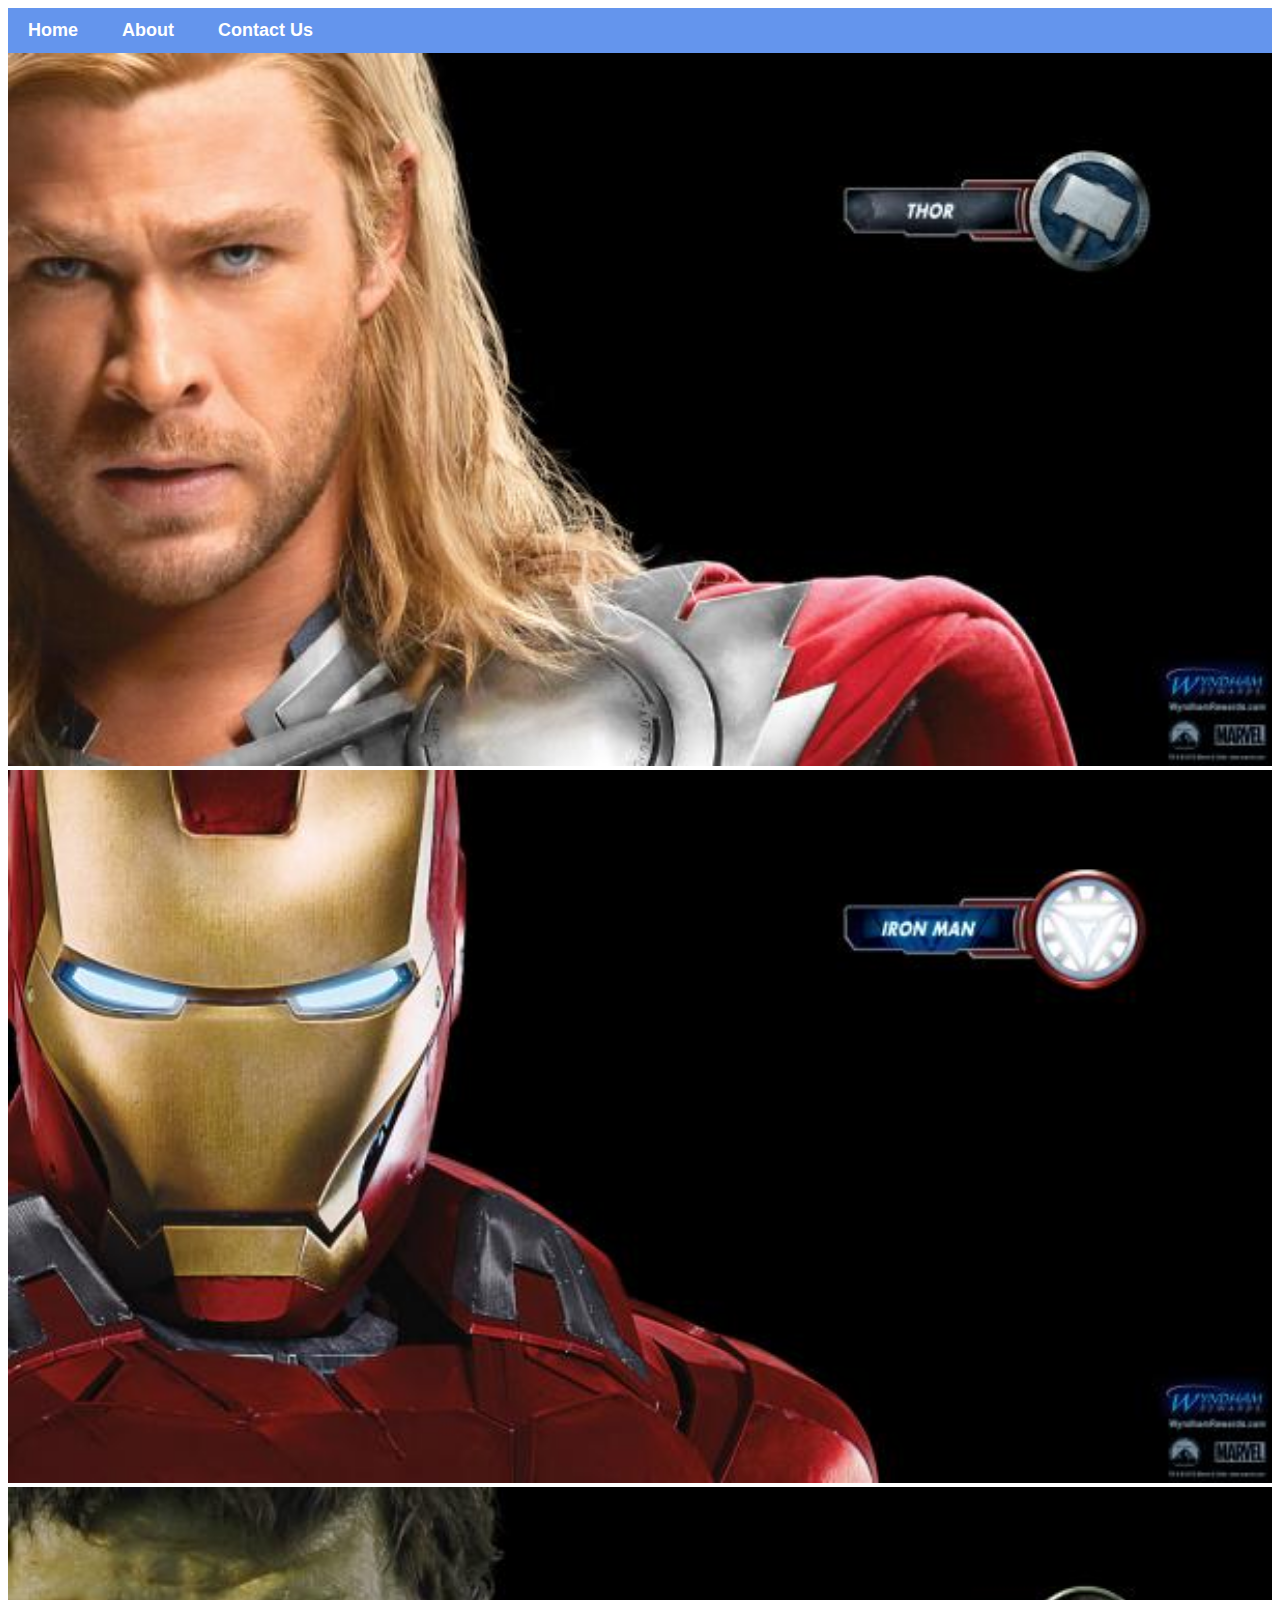
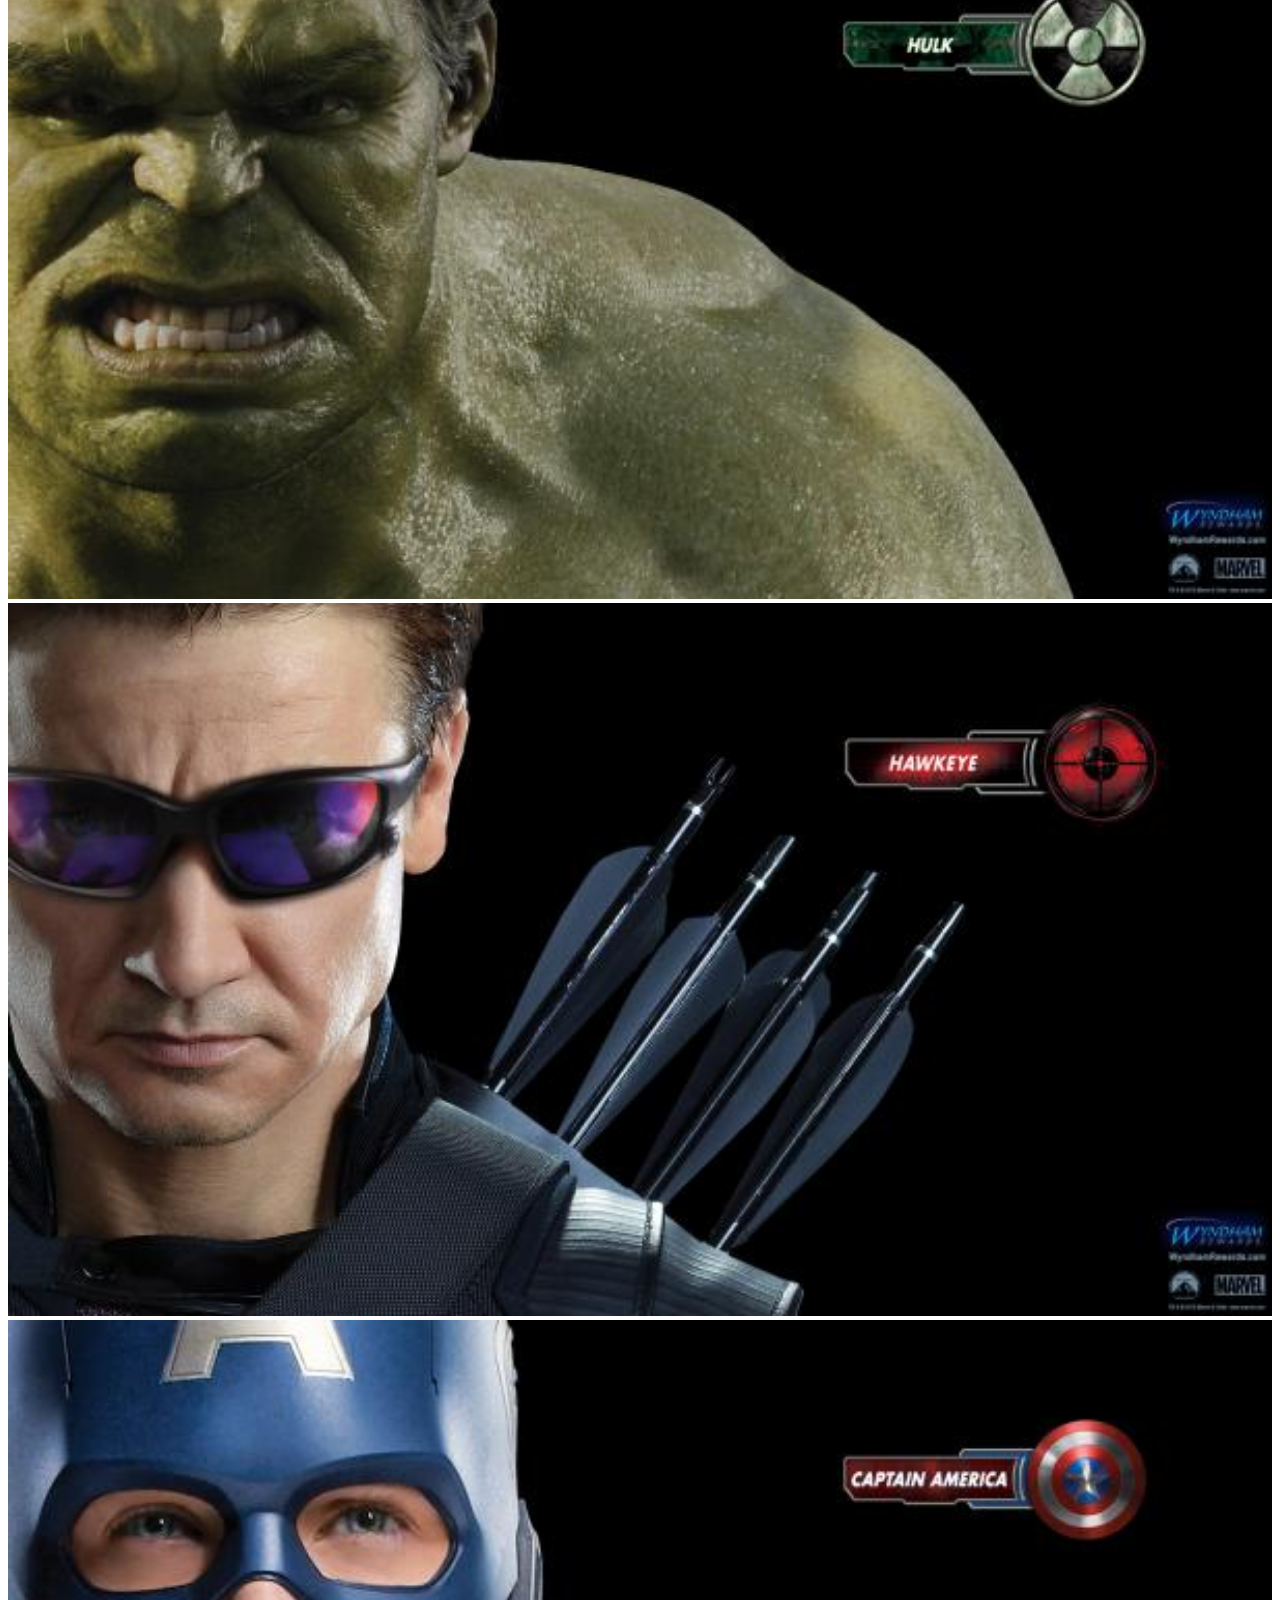
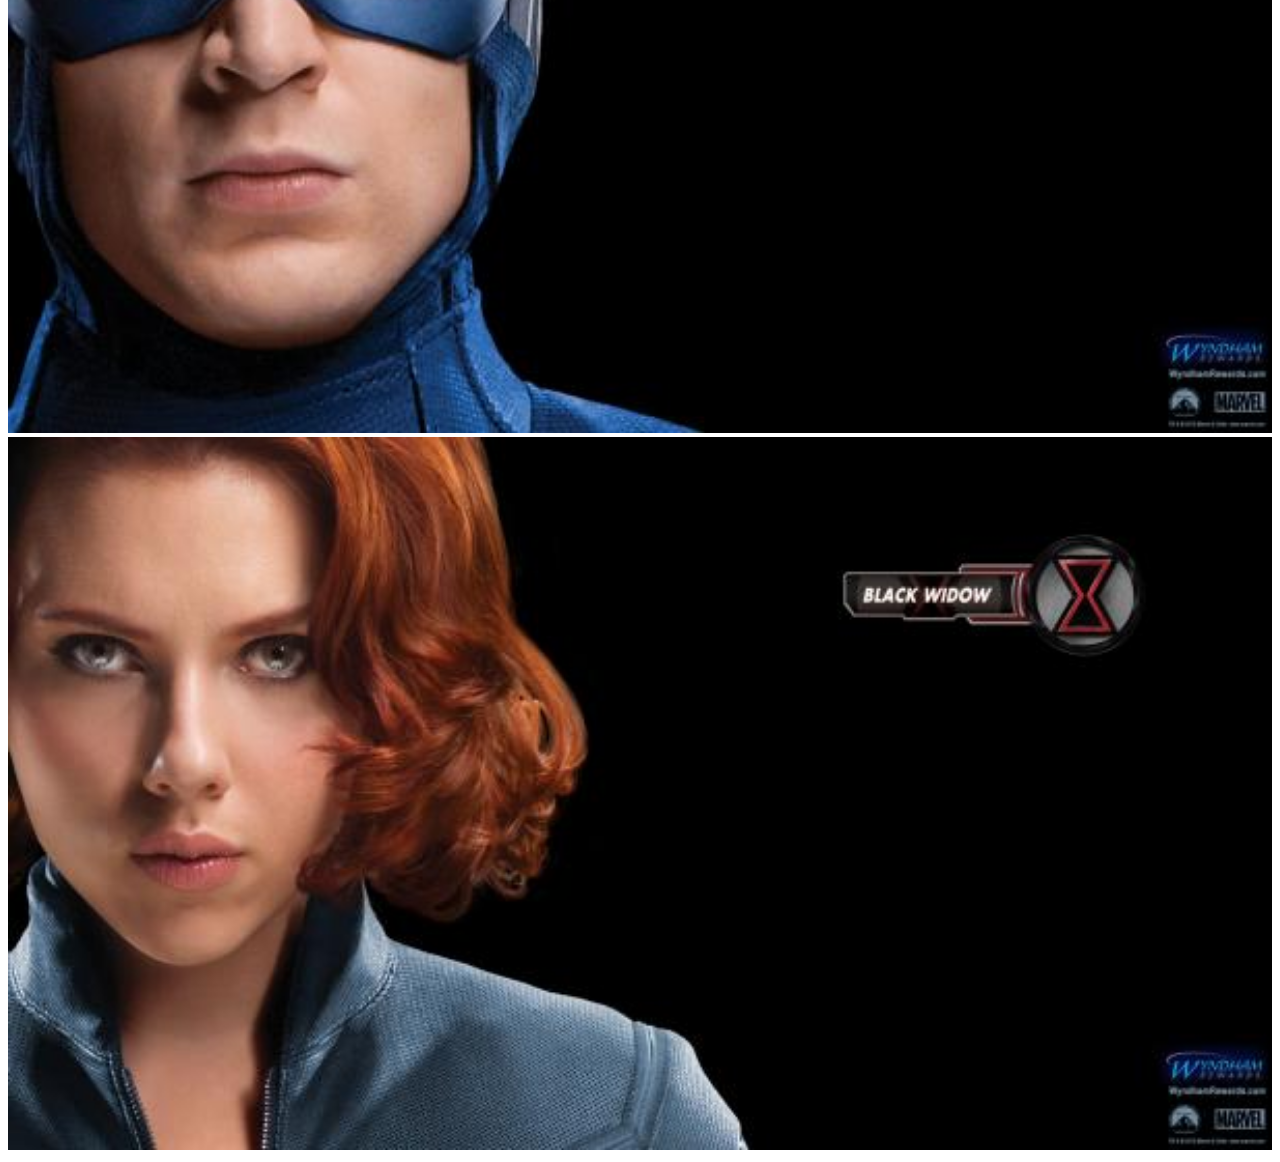
<file: index.html>
<!DOCTYPE html>
<html>
    <head>
        <link rel="stylesheet" href="style.css">
    </head>
    <body>
        <div id="menu">
        <a href="index.html">Home</a>
        <a href="About.html">About</a>
        <a href="Contact.html">Contact Us</a>
        </div>
        <div class="gallary">
            <a href="anvenger-1.html"><img src="images/avengers_01.jpg" /></a>
            <a href="avenger-2.html"> <img src="images/avengers_02.jpg" /></a>
            <a href="avenger-3.html"> <img src="images/avengers_03.jpg" /></a>
           <a href="Avenger-4.html">  <img src="images/avengers_04.jpg" /></a>
            <a href="Avenger-5.html"> <img src="images/avengers_05.jpg" /></a>
            <a href="Avenger-6.html"> <img src="images/avengers_06.jpg" /></a>
        
        </div>
        
    </body>
        
     </html>
</file>
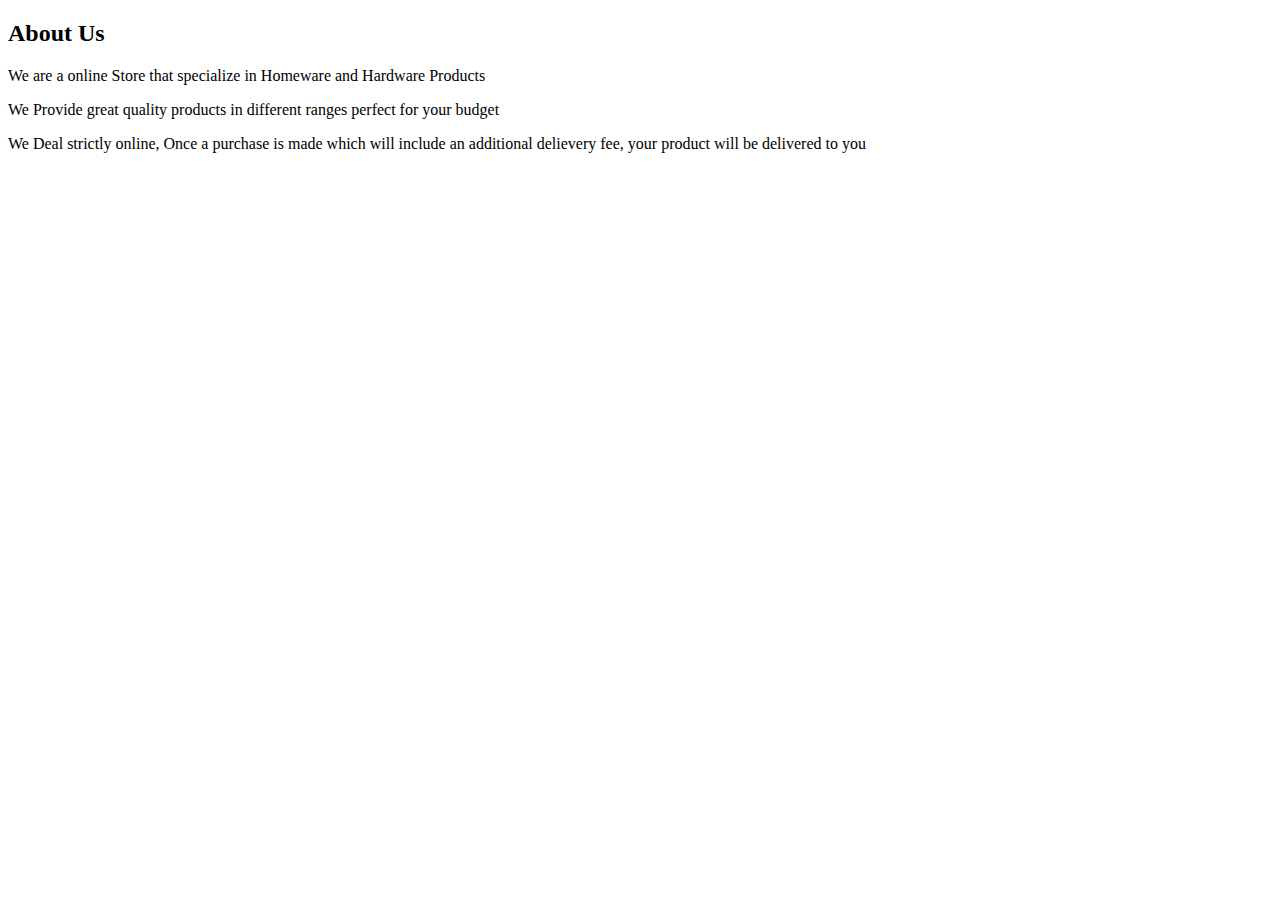
<file: About.html>
<!DOCTYPE html>
<html>
    <head>
        <link rel="stylesheet" href="style.css">
    </head>
    <body>
       <h2>About Us</h2>
        <p>We are a online Store that specialize in Homeware and Hardware Products</p>
        <p>We Provide great quality products in different ranges perfect for your budget</p>
        <p>We Deal strictly online, Once a purchase is made which will include an additional delievery fee, your product will be delivered to you</p>
    
        
    </body>
        
     </html>
</file>
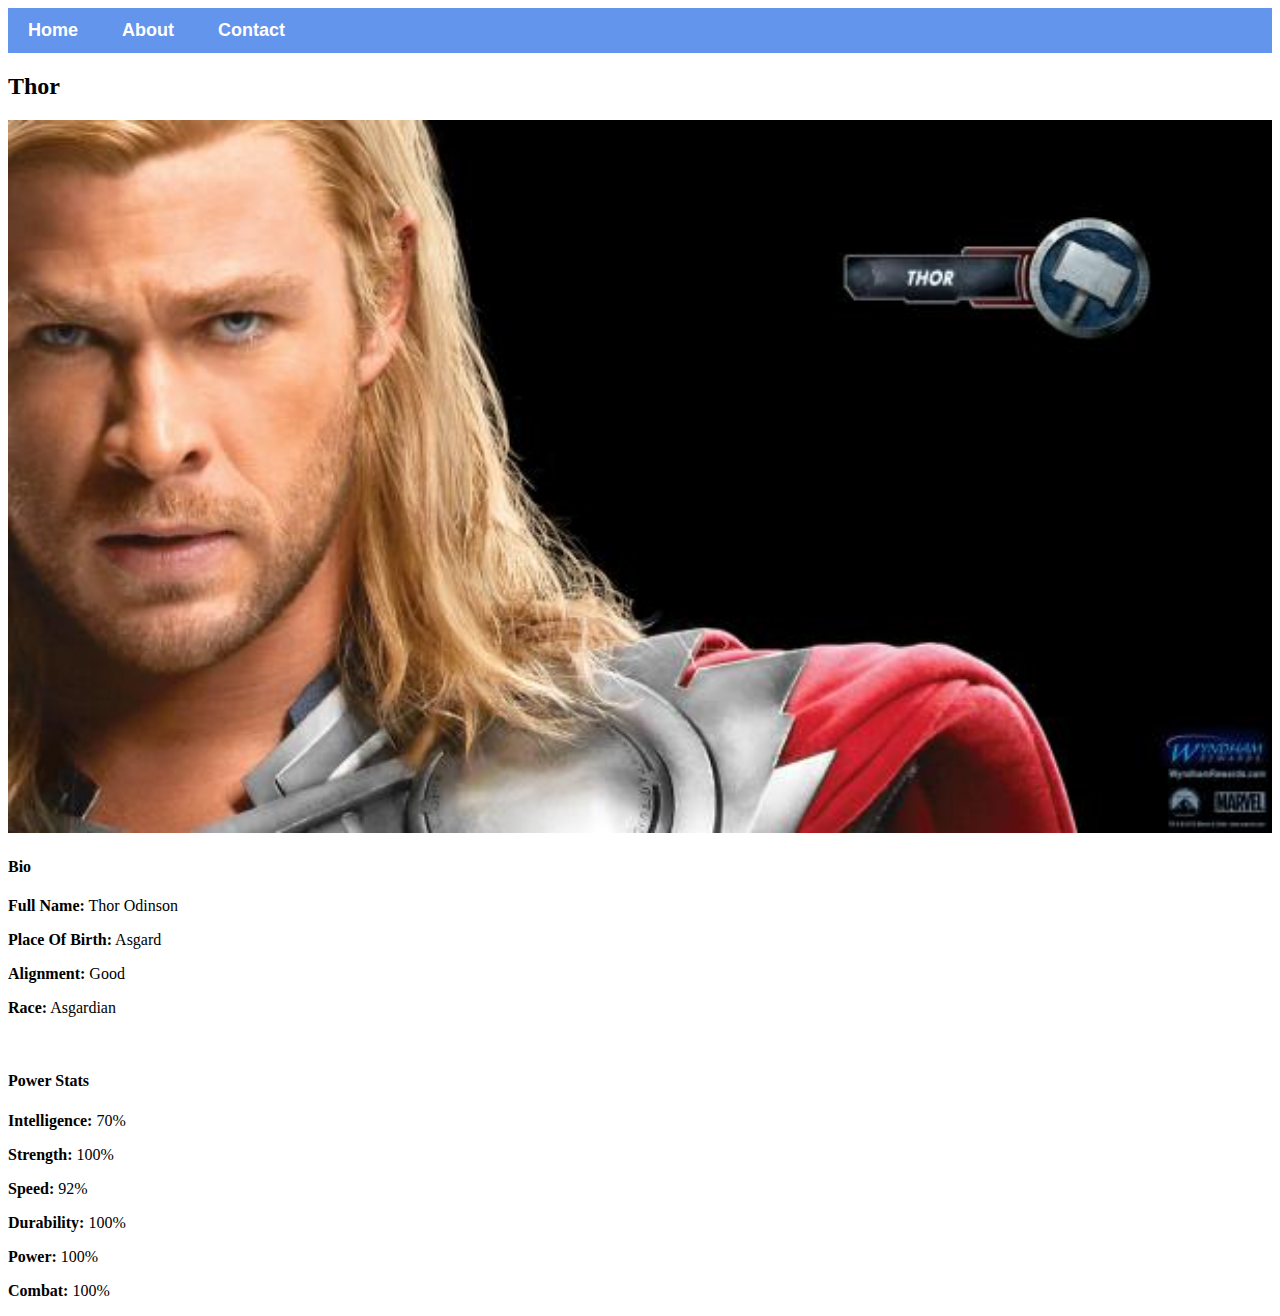
<file: anvenger-1.html>
<!DOCTYPE html>
<html>
    <head>
        <link rel="stylesheet" href="style.css">
    </head>
    <body>
      <div id="menu">
        <a href="index.html">Home</a>
        <a href="About.html">About</a>
        <a href="Contact.html">Contact</a>
        </div>
        <h2>Thor</h2>
        <div class="gallary">
             <img src="images/avengers_01.jpg" />
        </div>
        <h4>Bio</h4>
        <p><b>Full Name:</b> Thor Odinson</p>
        <p><b>Place Of Birth:</b> Asgard</p>
        <p><b>Alignment:</b> Good</p>
        <p><b>Race:</b> Asgardian</p>
        <br/>
        <h4>Power Stats</h4>
        <p><b>Intelligence:</b> 70%</p>
        <p><b>Strength:</b> 100%</p>
        <p><b>Speed:</b> 92%</p>
        <p><b>Durability:</b> 100%</p>
        <p><b>Power:</b> 100%</p>
        <p><b>Combat:</b> 100%</p>
    
        
    </body>
        
     </html>
</file>
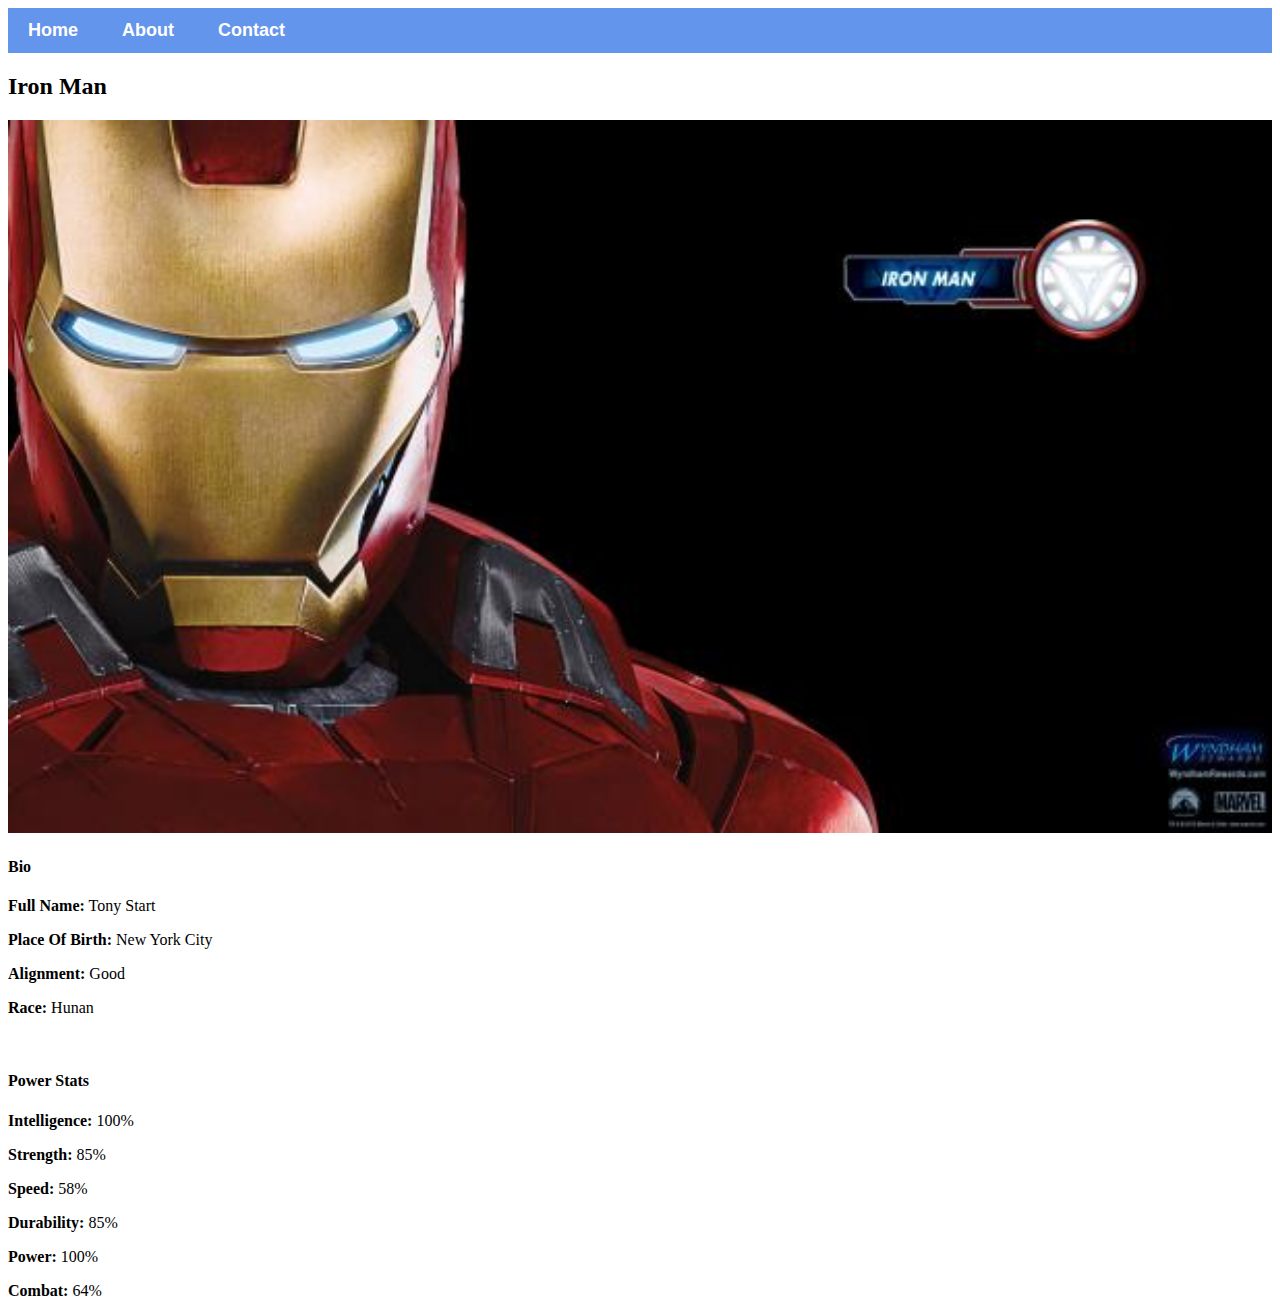
<file: avenger-2.html>
<!DOCTYPE html>
<html>
    <head>
        <link rel="stylesheet" href="style.css">
    </head>
    <body>
      <div id="menu">
        <a href="index.html">Home</a>
        <a href="About.html">About</a>
        <a href="Contact.html">Contact</a>
        </div>
        <h2>Iron Man</h2>
        <div class="gallary">
             <img src="images/avengers_02.jpg" />
        </div>
        <h4>Bio</h4>
        <p><b>Full Name:</b> Tony Start</p>
        <p><b>Place Of Birth:</b> New York City</p>
        <p><b>Alignment:</b> Good</p>
        <p><b>Race:</b> Hunan</p>
        <br/>
        <h4>Power Stats</h4>
        <p><b>Intelligence:</b> 100%</p>
        <p><b>Strength:</b> 85%</p>
        <p><b>Speed:</b> 58%</p>
        <p><b>Durability:</b> 85%</p>
        <p><b>Power:</b> 100%</p>
        <p><b>Combat:</b> 64%</p>
    
        
    </body>
        
     </html>
</file>
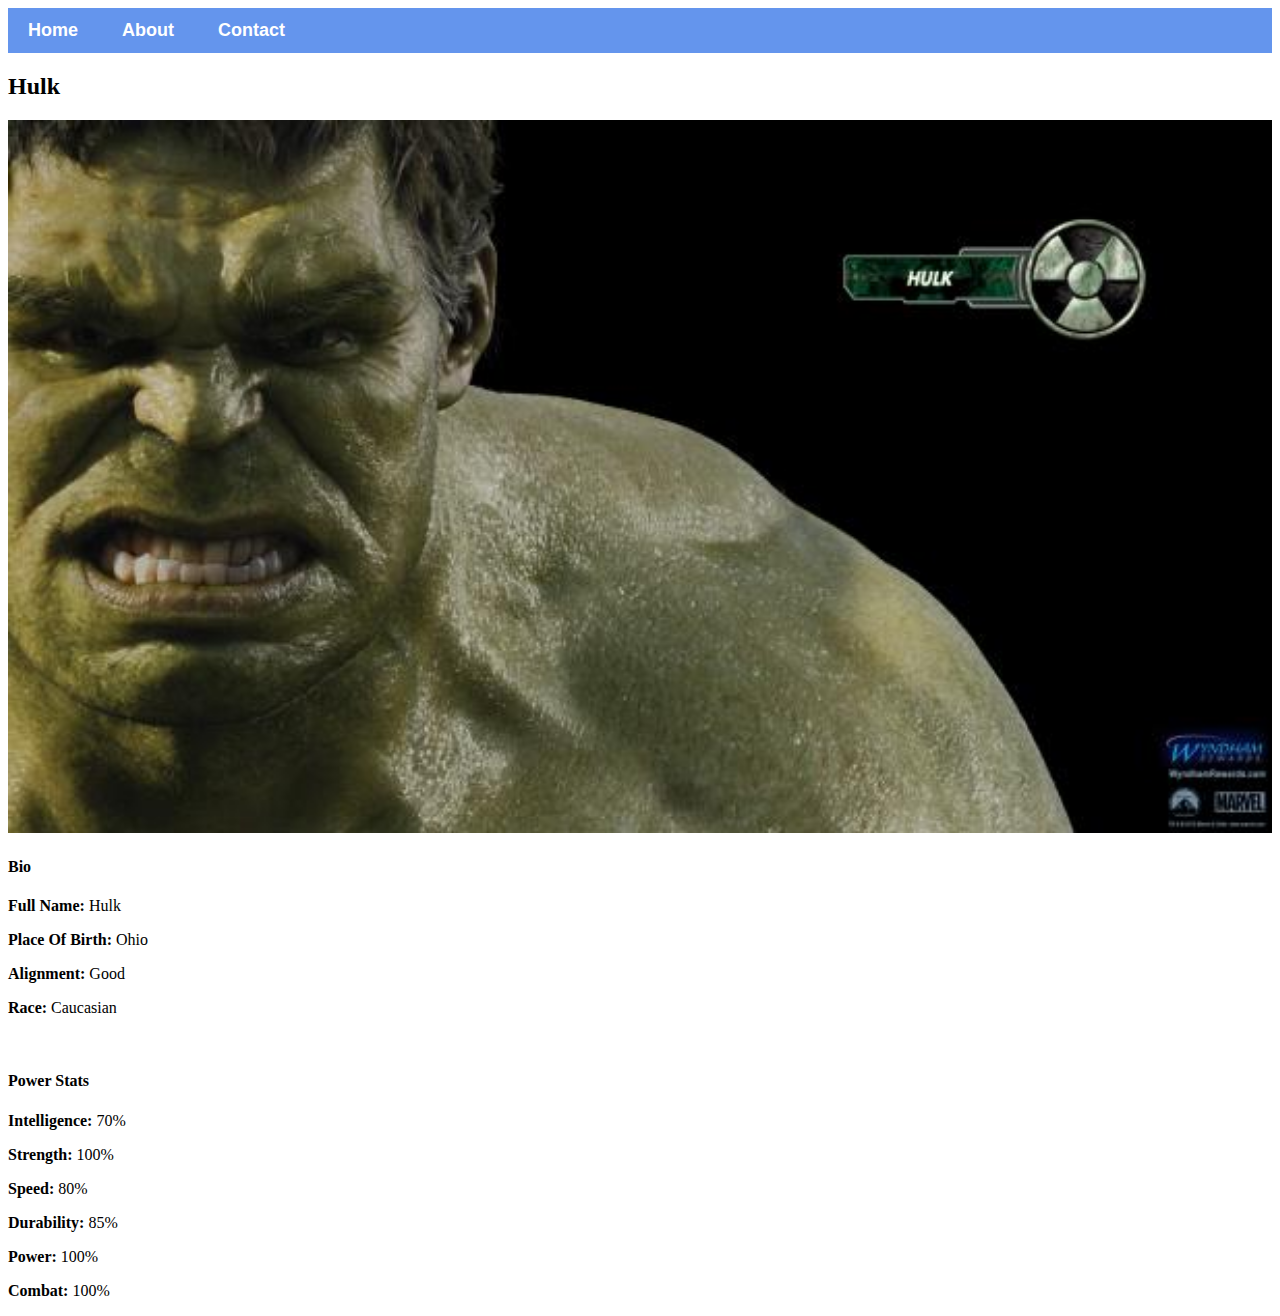
<file: avenger-3.html>
<!DOCTYPE html>
<html>
    <head>
        <link rel="stylesheet" href="style.css">
    </head>
    <body>
      <div id="menu">
        <a href="index.html">Home</a>
        <a href="About.html">About</a>
        <a href="Contact.html">Contact</a>
        </div> 
        <h2>Hulk</h2>
        <div class="gallary">
             <img src="images/avengers_03.jpg" />
        </div>
        <h4>Bio</h4>
        <p><b>Full Name:</b> Hulk</p>
        <p><b>Place Of Birth:</b> Ohio</p>
        <p><b>Alignment:</b> Good</p>
        <p><b>Race:</b> Caucasian</p>
        <br/>
        <h4>Power Stats</h4>
        <p><b>Intelligence:</b> 70%</p>
        <p><b>Strength:</b> 100%</p>
        <p><b>Speed:</b> 80%</p>
        <p><b>Durability:</b> 85%</p>
        <p><b>Power:</b> 100%</p>
        <p><b>Combat:</b> 100%</p>
    
        
    </body>
        
     </html>
</file>
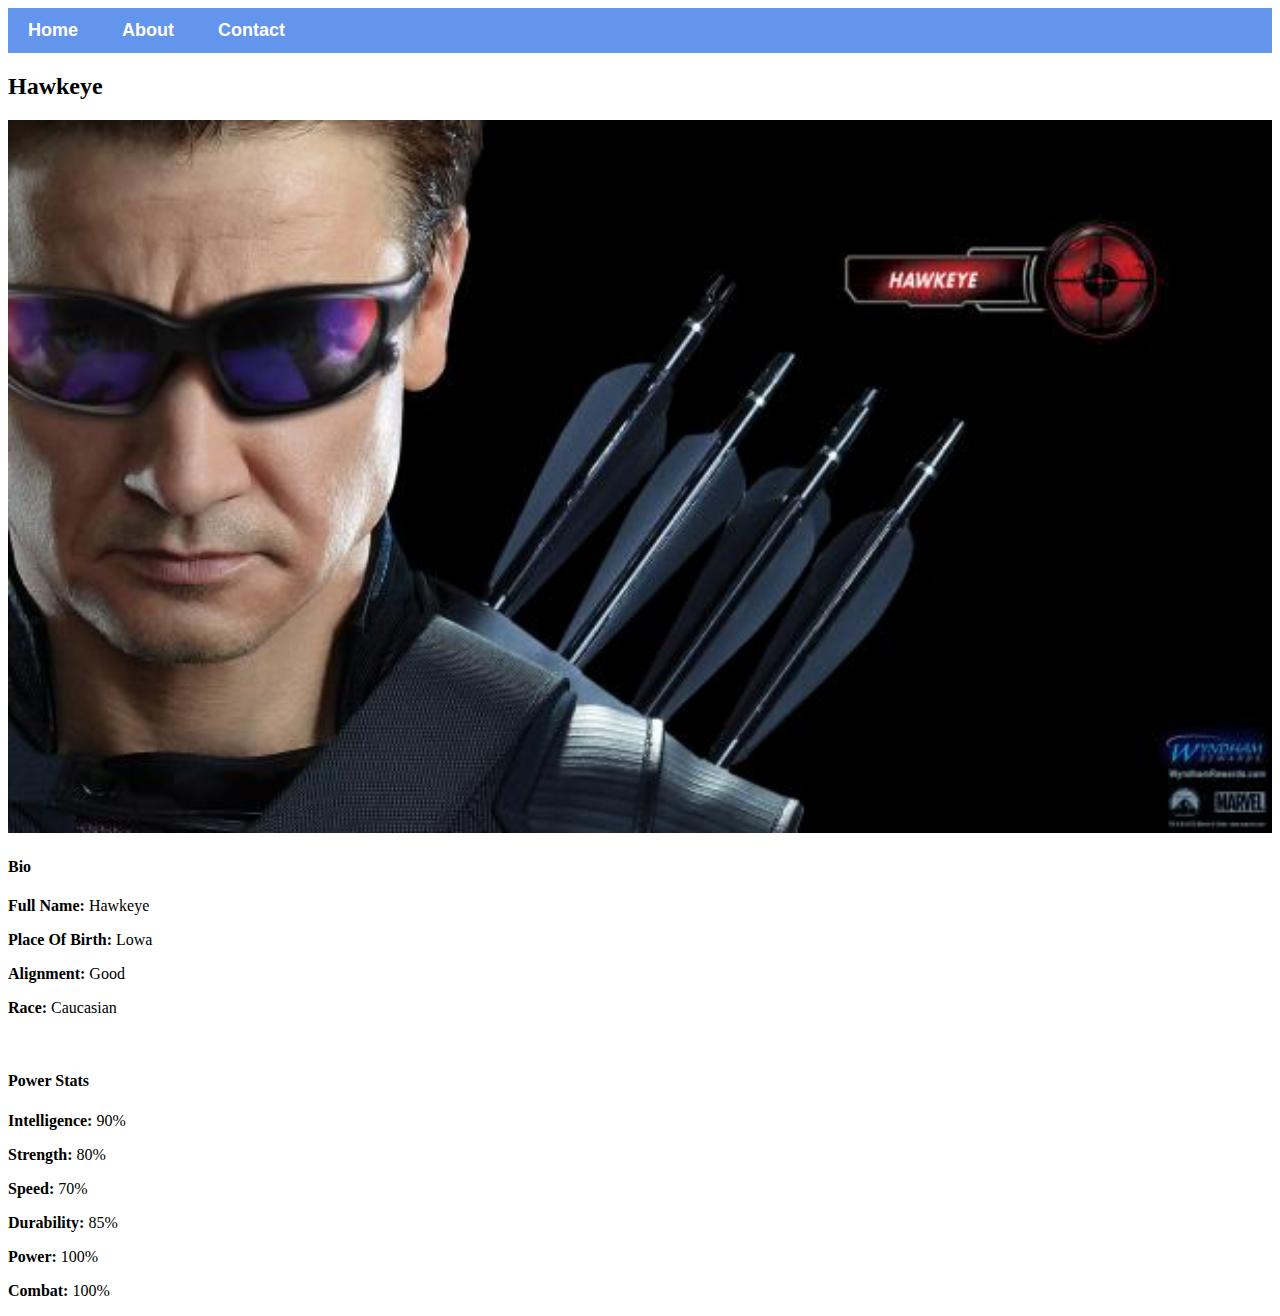
<file: Avenger-4.html>
<!DOCTYPE html>
<html>
    <head>
        <link rel="stylesheet" href="style.css">
    </head>
    <body>
      <div id="menu">
        <a href="index.html">Home</a>
        <a href="About.html">About</a>
        <a href="Contact.html">Contact</a>
        </div> 
        <h2>Hawkeye</h2>
        <div class="gallary">
             <img src="images/avengers_04.jpg" />
        </div>
        <h4>Bio</h4>
        <p><b>Full Name:</b> Hawkeye</p>
        <p><b>Place Of Birth:</b> Lowa</p>
        <p><b>Alignment:</b> Good</p>
        <p><b>Race:</b> Caucasian</p>
        <br/>
        <h4>Power Stats</h4>
        <p><b>Intelligence:</b> 90%</p>
        <p><b>Strength:</b> 80%</p>
        <p><b>Speed:</b> 70%</p>
        <p><b>Durability:</b> 85%</p>
        <p><b>Power:</b> 100%</p>
        <p><b>Combat:</b> 100%</p>
    
        
    </body>
        
     </html>
</file>
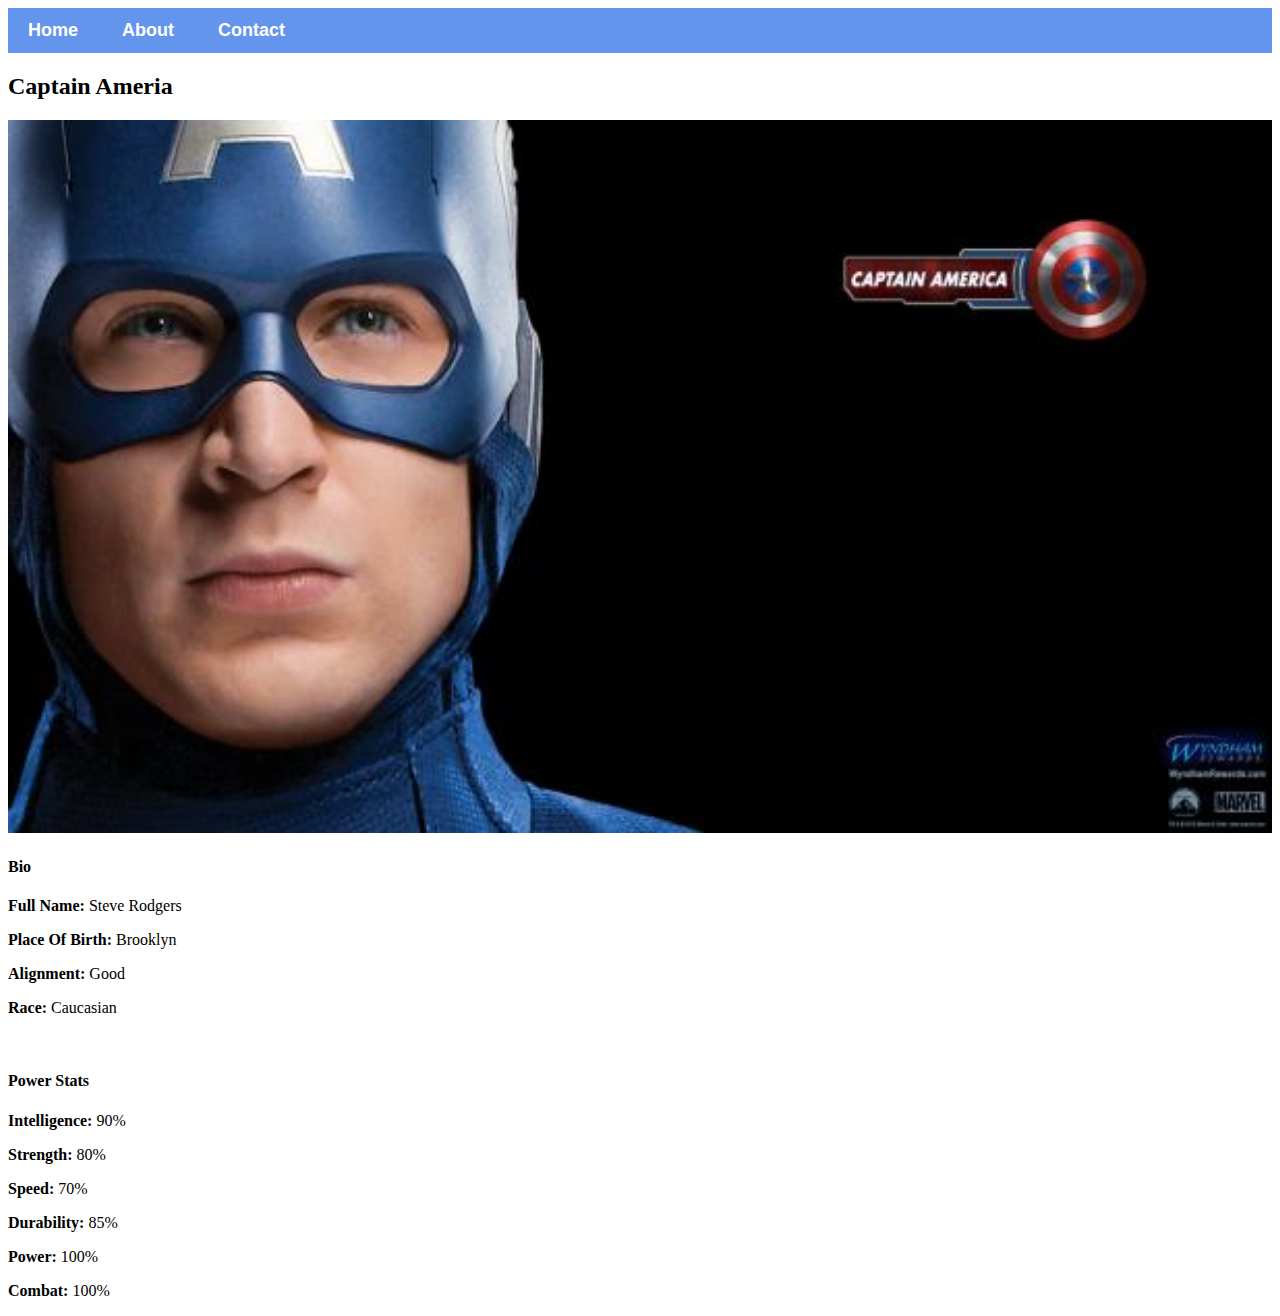
<file: Avenger-5.html>
<!DOCTYPE html>
<html>
    <head>
        <link rel="stylesheet" href="style.css">
    </head>
    <body>
      <div id="menu">
        <a href="index.html">Home</a>
        <a href="About.html">About</a>
        <a href="Contact.html">Contact</a>
        </div> 
        <h2>Captain Ameria</h2>
        <div class="gallary">
             <img src="images/avengers_05.jpg" />
        </div>
        <h4>Bio</h4>
        <p><b>Full Name:</b> Steve Rodgers</p>
        <p><b>Place Of Birth:</b> Brooklyn</p>
        <p><b>Alignment:</b> Good</p>
        <p><b>Race:</b> Caucasian</p>
        <br/>
        <h4>Power Stats</h4>
        <p><b>Intelligence:</b> 90%</p>
        <p><b>Strength:</b> 80%</p>
        <p><b>Speed:</b> 70%</p>
        <p><b>Durability:</b> 85%</p>
        <p><b>Power:</b> 100%</p>
        <p><b>Combat:</b> 100%</p>
    
        
    </body>
        
     </html>
</file>
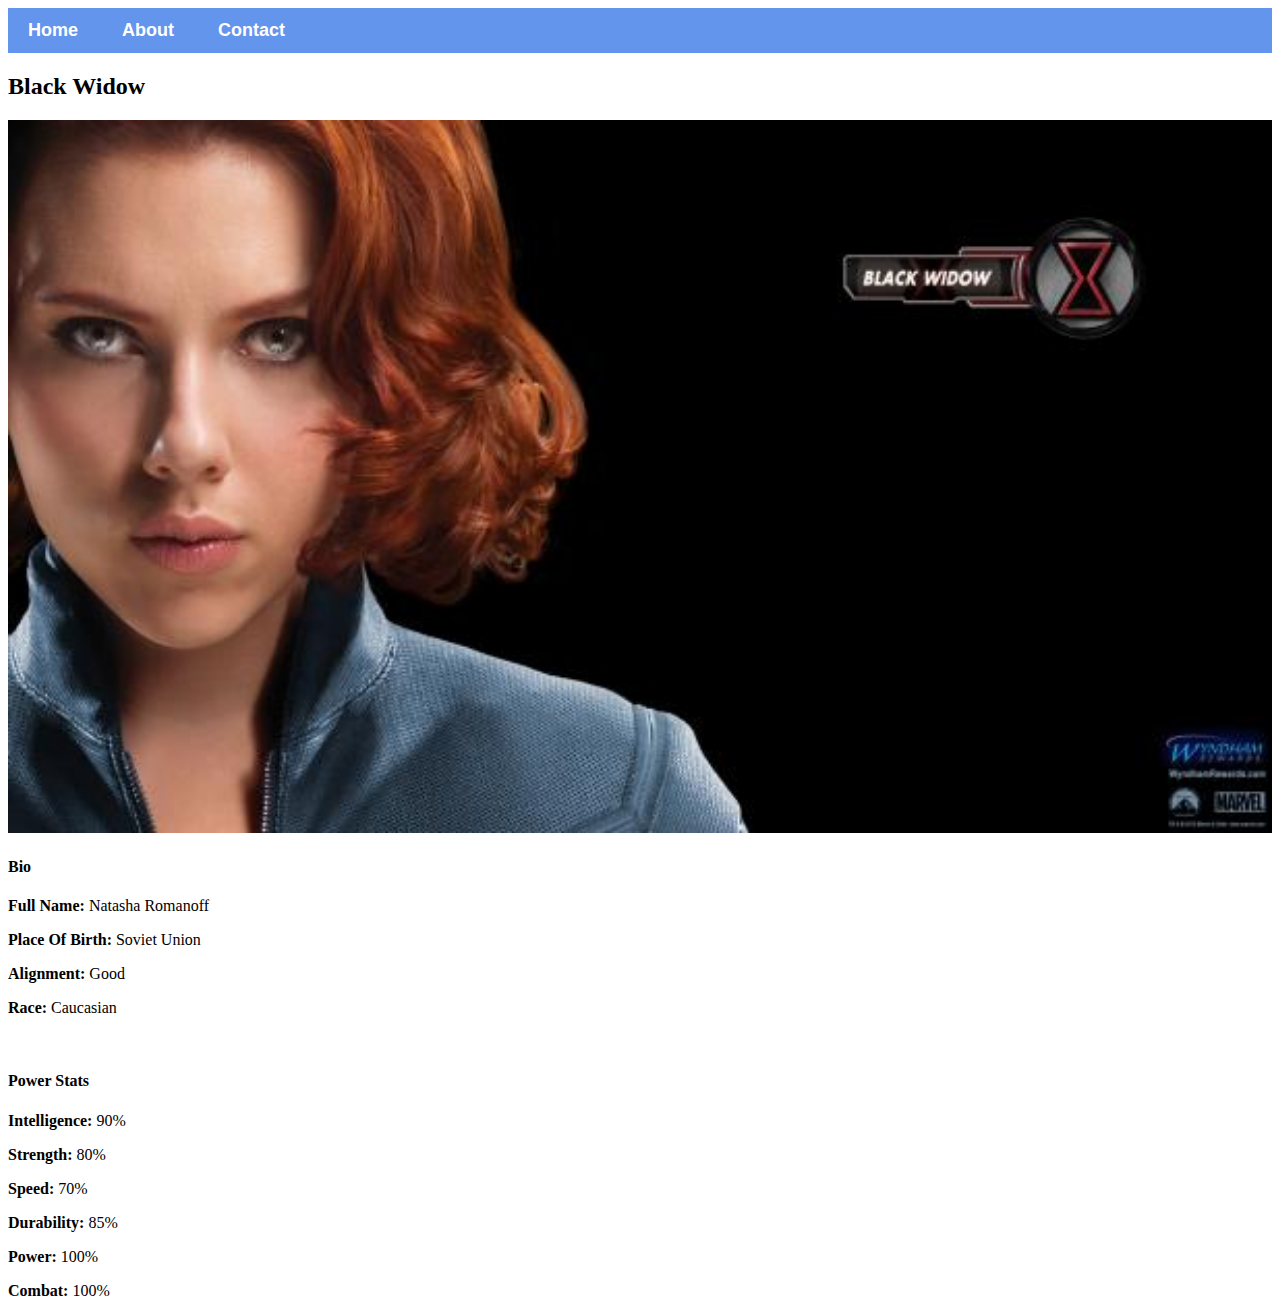
<file: Avenger-6.html>
<!DOCTYPE html>
<html>
    <head>
        <link rel="stylesheet" href="style.css">
    </head>
    <body>
      <div id="menu">
        <a href="index.html">Home</a>
        <a href="About.html">About</a>
        <a href="Contact.html">Contact</a>
        </div> 
        <h2>Black Widow</h2>
        <div class="gallary">
             <img src="images/avengers_06.jpg" />
        </div>
        <h4>Bio</h4>
        <p><b>Full Name:</b> Natasha Romanoff</p>
        <p><b>Place Of Birth:</b> Soviet Union</p>
        <p><b>Alignment:</b> Good</p>
        <p><b>Race:</b> Caucasian</p>
        <br/>
        <h4>Power Stats</h4>
        <p><b>Intelligence:</b> 90%</p>
        <p><b>Strength:</b> 80%</p>
        <p><b>Speed:</b> 70%</p>
        <p><b>Durability:</b> 85%</p>
        <p><b>Power:</b> 100%</p>
        <p><b>Combat:</b> 100%</p>
    
        
    </body>
        
     </html>
</file>
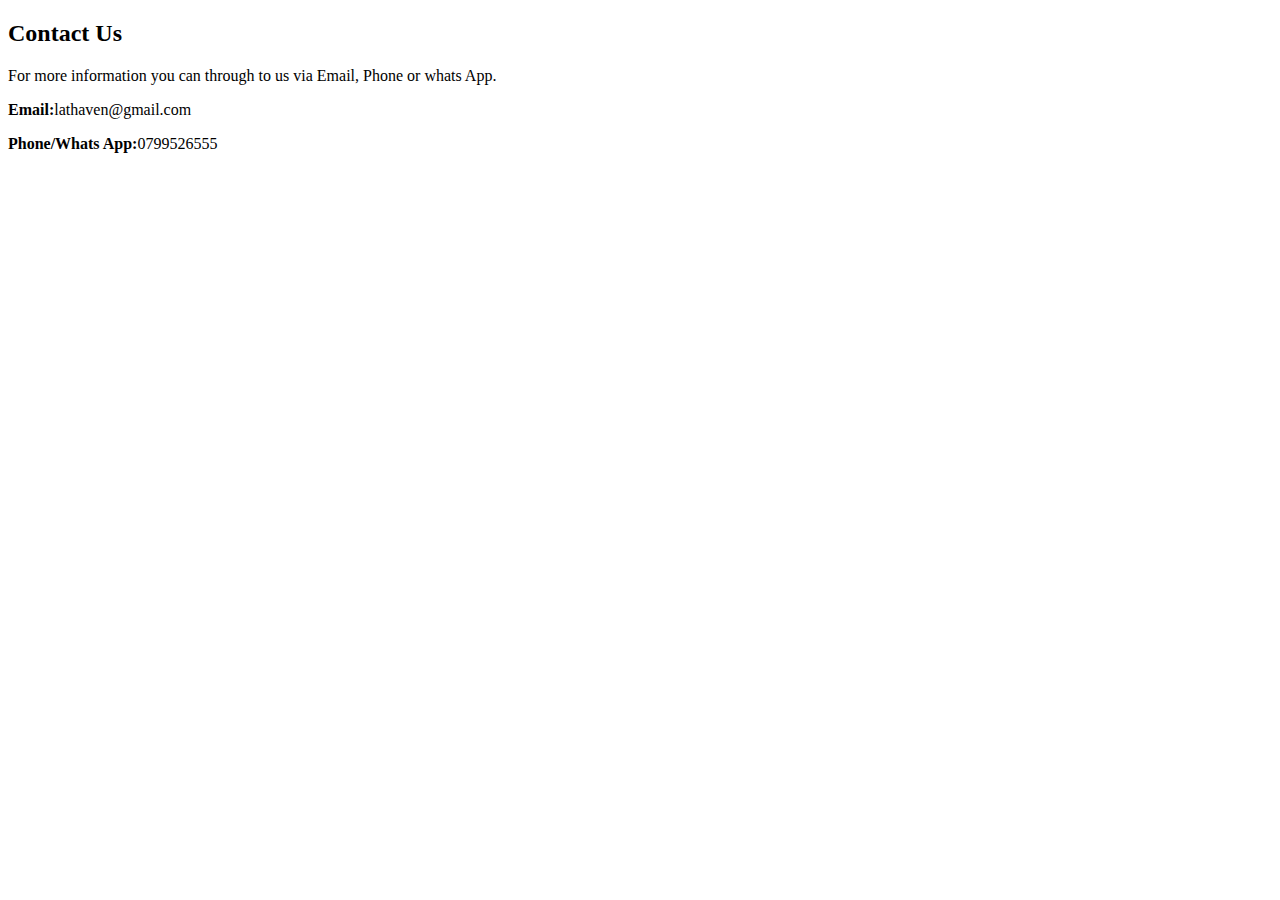
<file: Contact.html>
<!DOCTYPE html>
<html>
    <head>
        <link rel="stylesheet" href="style.css">
    </head>
    <body>
       <h2>Contact Us</h2>
        <p>For more information you can through to us via Email, Phone or whats App.</p>
        <p><b>Email:</b>lathaven@gmail.com</p>
        <p><b>Phone/Whats App:</b>0799526555</p>
    
        
    </body>
        
     </html>
</file>
<file: style.css>
.gallary img{
    width: 100%;
}

#menu{
width=100%;
height=40px;
background-color: cornflowerblue;
    padding-top: 12px;
    padding-bottom: 12px;
}

#menu a{
    color: #ffffff;
    font-family: helvetica, sans-serif;
    font-size: 18px;
    text-decoration: none;
    font-weight: 800;
    
    padding-left: 20px;
    padding-right: 20px;
}

#menu a:Hover{
    color: #5077bd;
}
</file>
